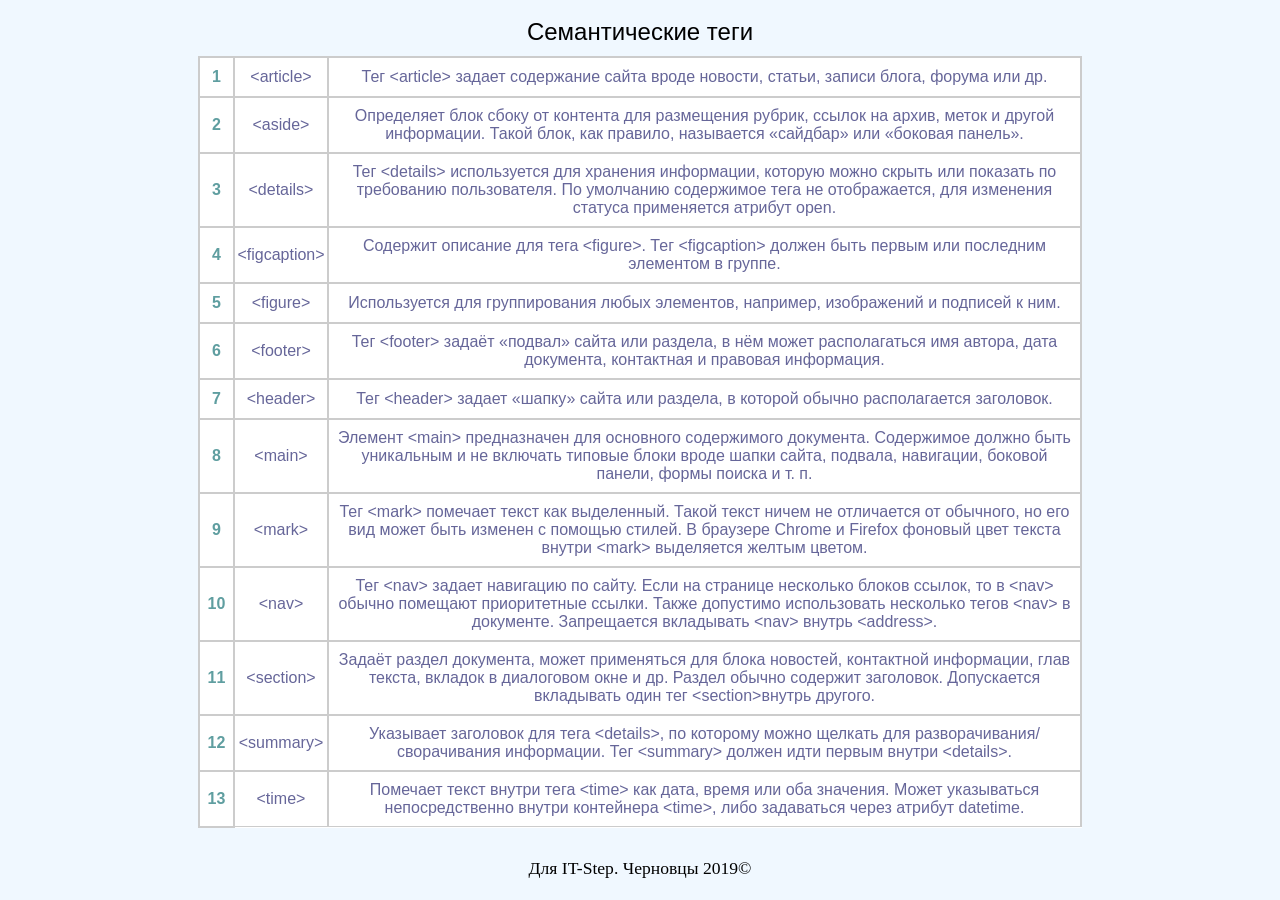
<file: index.html>
<!DOCTYPE HTML>
<html lang=uk>
<head>
	<meta http-equiv="content-type" content="text/html; charset=utf-8"/>
	<title>Семантичні теги</title>
	<meta name="generator" content="LibreOffice 6.0.3.2 (Linux)"/>
	<meta name="created" content="2019-04-24T15:19:44.767788562"/>
	<meta name="changed" content="2019-04-24T15:39:08.837159798"/>
    <link href="stylesheet.css" type="text/css" rel="stylesheet">
</head>
<body lang="uk-UA" dir="ltr">
    <header>Семантические теги</header>
    <table>
    <tr>
        <th>1</th>
        <td>&lt;article&gt;</td>
        <td>Тег &lt;article&gt; задает содержание сайта вроде новости, статьи, записи блога, форума или др.</td>
    </tr>
    <tr>
        <th>2</th>
        <td>&lt;aside&gt;</td>
        <td>Определяет блок сбоку от контента для размещения рубрик, ссылок на архив, меток и другой информации. Такой блок, как правило, называется «сайдбар» или «боковая панель».</td>
    </tr>
    <tr>
        <th>3</th>
        <td>&lt;details&gt;</td>
        <td>Тег &lt;details&gt; используется для хранения информации, которую можно скрыть или показать по требованию пользователя. По умолчанию содержимое тега не отображается, для изменения статуса применяется атрибут open.</td>
    </tr>
    <tr>
        <th>4</th>
        <td>&lt;figcaption&gt;</td>
        <td>Содержит описание для тега &lt;figure&gt;. Тег &lt;figcaption&gt; должен быть первым или последним элементом в группе.</td>
    </tr>
    <tr>
        <th>5</th>
        <td>&lt;figure&gt;</td>
        <td>Используется для группирования любых элементов, например, изображений и подписей к ним.</td>
    </tr>
    <tr>
        <th>6</th>
        <td>&lt;footer&gt;</td>
        <td>Тег &lt;footer&gt; задаёт «подвал» сайта или раздела, в нём может располагаться имя автора, дата документа, контактная и правовая информация.</td>
    </tr>
    <tr>
        <th>7</th>
        <td>&lt;header&gt;</td>
        <td>Тег &lt;header&gt; задает «шапку» сайта или раздела, в которой обычно располагается заголовок.</td>
    </tr>
    <tr>
        <th>8</th>
        <td>&lt;main&gt;</td>
        <td>Элемент &lt;main&gt; предназначен для основного содержимого документа. Содержимое должно быть уникальным и не включать типовые блоки вроде шапки сайта, подвала, навигации, боковой панели, формы поиска и т. п. </td>
    </tr>
    <tr>
        <th>9</th>
        <td>&lt;mark&gt;</td>
        <td>Тег &lt;mark&gt; помечает текст как выделенный. Такой текст ничем не отличается от обычного, но его вид может быть изменен с помощью стилей. В браузере Chrome и Firefox фоновый цвет текста внутри &lt;mark&gt; выделяется желтым цветом.</td>
    </tr>
    <tr>
        <th>10</th>
        <td>&lt;nav&gt;</td>
        <td>Тег &lt;nav&gt; задает навигацию по сайту. Если на странице несколько блоков ссылок, то в &lt;nav&gt; обычно помещают приоритетные ссылки. Также допустимо использовать несколько тегов &lt;nav&gt; в документе. Запрещается вкладывать &lt;nav&gt; внутрь &lt;address&gt;.</td>
    </tr>
    <tr>
        <th>11</th>
        <td>&lt;section&gt;</td>
        <td>Задаёт раздел документа, может применяться для блока новостей, контактной информации, глав текста, вкладок в диалоговом окне и др. Раздел обычно содержит заголовок. Допускается вкладывать один тег &lt;section&gt;внутрь другого.</td>
    </tr>
    <tr>
        <th>12</th>
        <td>&lt;summary&gt;</td>
        <td>Указывает заголовок для тега &lt;details&gt;, по которому можно щелкать для разворачивания/сворачивания информации. Тег &lt;summary&gt; должен идти первым внутри &lt;details&gt;.</td>
    </tr>
    <tr>
        <th>13</th>
        <td>&lt;time&gt;</td>
        <td>Помечает текст внутри тега &lt;time&gt; как дата, время или оба значения. Может указываться непосредственно внутри контейнера &lt;time&gt;, либо задаваться через атрибут datetime.</td>
    </tr>
    </table>
    <footer>Для IT-Step. Черновцы 2019&copy;</footer>
</body>
</html>
</file>
<file: stylesheet.css>
@page { margin: 2cm }

p { margin-bottom: 0.25cm; line-height: 115% }

a:link { so-language: zxx }

header {
    font-family: "Lucida Sans Unicode", "Lucida Grande", sans-serif;
    font-size: 150%;
    text-align: center;
    color: black;
    padding: 10px 8px;
}

body {
    background-color: aliceblue;
}

table {
    font-family: "Lucida Sans Unicode", "Lucida Grande", sans-serif;
    font font-size: 14px;
    background: white;
    max-width: 70%;
    border-collapse: collapse;
    text-align: center;
    margin: auto;
}

th {
    border-top: 2px solid #ccc;
    border-left: 2px solid #ccc;
    margin-left: 20px;
    padding-left: 10px;
    text-align: center;
    color: cadetblue;
    border-bottom: 2px solid #ccc;
    padding: 10px 8px;
}

td {
    border-bottom: 2px solid #ccc;
    border-top: 2px solid #ccc;
    border-left: 2px solid #ccc;
    margin-left: 20px;
    padding-left: 10px;
    border-right: 2px solid #ccc;
    margin-right: 20px;
    padding-right: 10px;
    border-bottom: 1px solid #ccc;
    color: #669;
    padding: 9px 2px;
    transition: .3s linear;
}

footer {
    text-align: center;
    font-size: 110%;
    margin-top: 30px;
}

tr:hover td { color: #6699ff; }

.table-header {
    border-left: 0px;
    border-bottom: 2px solid #ccc;
    font-size: 150%;
    color: #669;
    padding: 9px 8px;
    transition: .3s linear;
}
</file>
